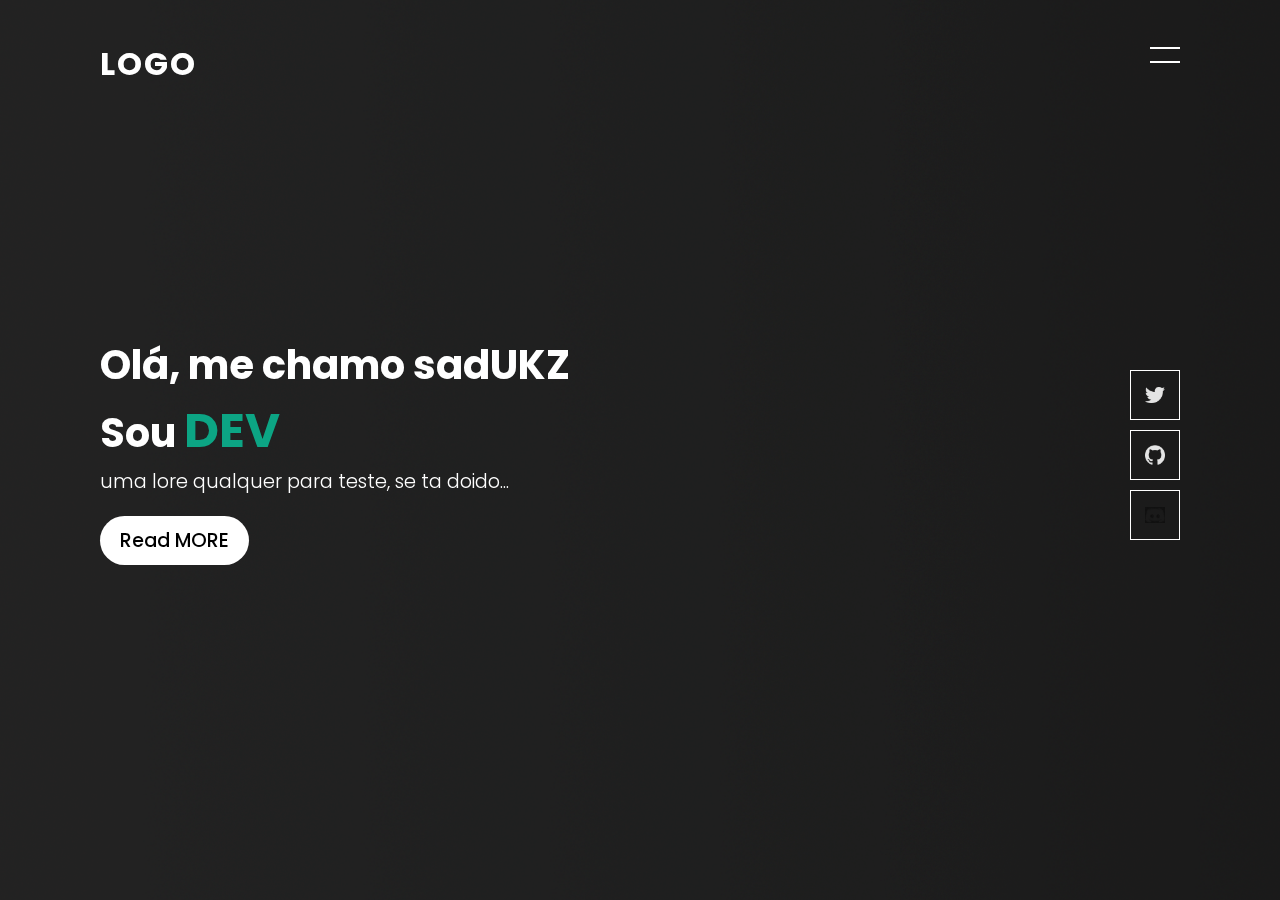
<file: index.html>
<!DOCTYPE html>
<html>

<head>
    <meta name="viewport" content="width=device-width, initial-scale=1.0">
    <meta charset="UTF-8">
    <title>sadUKZ Portfolio</title>
    <link rel="shortcut icon" type="image/png" href="assets/img/favicon.png"/>
    <link rel="stylesheet" href="assets/css/style.css">
</head>

<body>
    <section class="banner" id="sec">
        <header>
            <a href="#" class="logo">Logo</a>
            <div id="toggle" onclick="toggle()"></div>
        </header>
        <div class="content">
            <h2>Olá, me chamo sadUKZ <br>Sou <span>dev</span></h2>
            <p>uma lore qualquer para teste, se ta doido...</p>
            <a href="#">Read MORE</a>
        </div>
        <ul class="social">
            <li><a href="https://twitter.com/UKZgod" target="_blank"><img src="assets/img/tw.png"></a></li>
            <li><a href="https://github.com/sadUKZ" target="_blank"><img src="assets/img/git.png"></a></li>
            <li><a href="https://discord.gg/QGkM2a6" target="_blank"><img src="assets/img/discord.png"></a></li>
        </ul>
    </section>
    <div id="rotbar">
        <ul>
            <li><a href="projects.html">Projetos</a></li>
        </ul>
    </div>
    <script type="text/javascript">
        function toggle(){
            var sec = document.getElementById('sec');
            var rot = document.getElementById('rotbar');
            sec.classList.toggle('active');
            rot.classList.toggle('active');
        }
    </script>
</body>



</html>
</file>
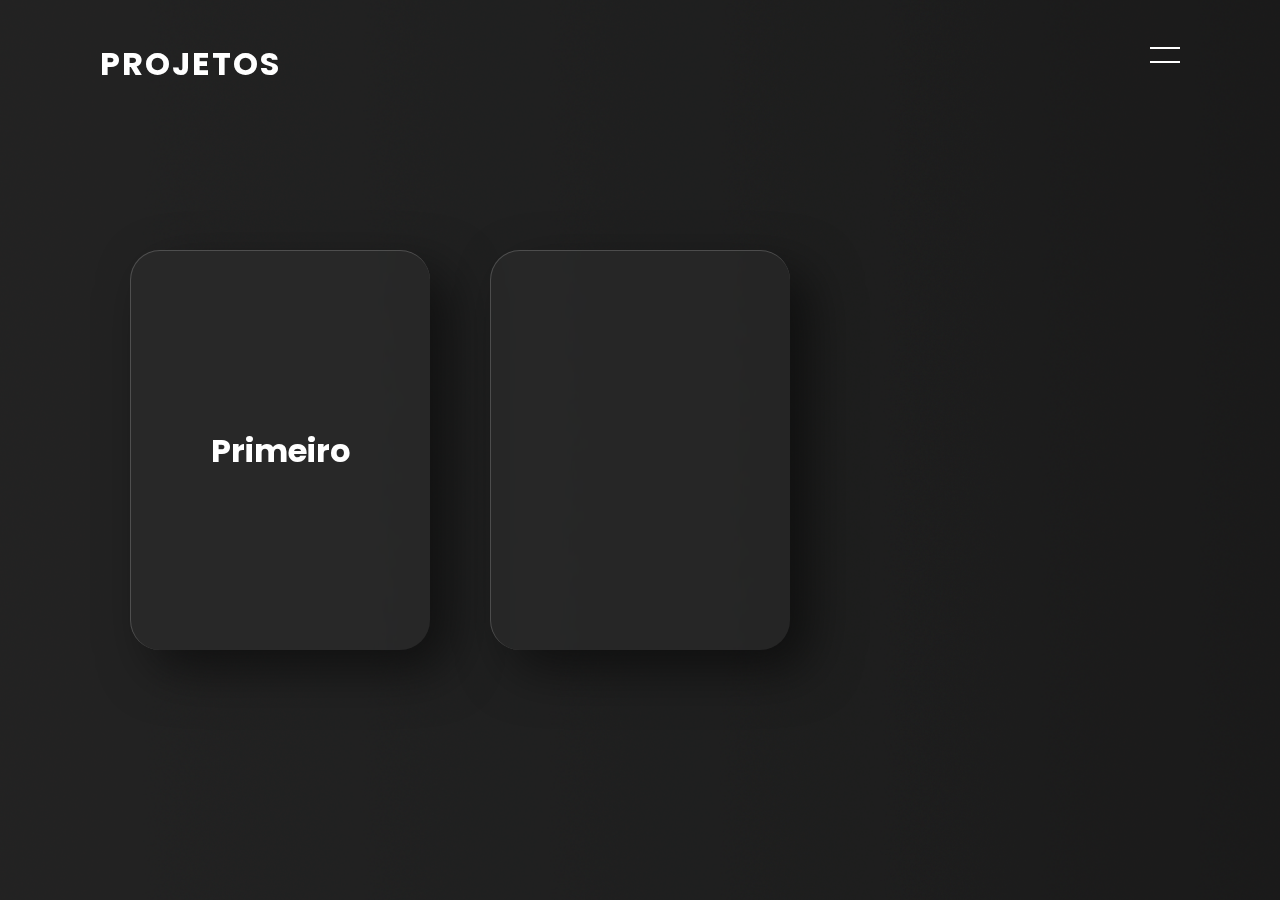
<file: projects.html>
<!DOCTYPE html>
<html>

<head>
    <meta name="viewport" content="width=device-width, initial-scale=1.0">
    <meta charset="UTF-8">
    <title>sadUKZ - Projects</title>
    <link rel="stylesheet" href="assets/css/style.css">
</head>

<body>
    <section class="banner" id="sec">
        <header>
            <a href="#" class="otherLogo">Projetos</a>
            <div id="toggle" onclick="toggle()"></div>
        </header>
        <ul class="othersocial">
            <li><a href="https://twitter.com/UKZgod" target="_blank"><img src="assets/img/tw.png"></a></li>
            <li><a href="https://github.com/sadUKZ" target="_blank"><img src="assets/img/git.png"></a></li>
            <li><a href="https://discord.gg/QGkM2a6" target="_blank"><img src="assets/img/discord.png"></a></li>
        </ul>

        </div>
        <div class="pjcontainer">
            <div class="card">
                <h1>Primeiro</h1>
                <div class="content">
                    <h2>01</h2>
                    <h3>New Card</h3>
                    <p>Lore qualquer aqui só para testa essa peste</p>
                    <a href="#">Read MORE</a>
                </div>
            </div>

            <div class="card">
                <div class="content">
                    <h2>02</h2>
                    <h3>New Card</h3>
                    <p>Lore qualquer aqui só para testa essa peste</p>
                    <a href="#">Read MORE</a>
                </div>
            </div>
    </section>
    <div id="rotbar">
        <ul>
            <li><a href="index.html">Home</a></li>
        </ul>
    </div>
    <script type="text/javascript">
        function toggle(){
            var sec = document.getElementById('sec');
            var rot = document.getElementById('rotbar');
            sec.classList.toggle('active');
            rot.classList.toggle('active');
        }
    </script>
    <script type="text/javascript" src="assets/js/vanilla-tilti.js"></script>
    <script>
        VanillaTilt.init(document.querySelectorAll(".card"), {
		    max: 25,
		    speed: 400,
            glare: true,
            "max-glare": 0.5
	    });
    </script>
</body>



</html>
</file>
<file: assets/css/style.css>
@import url('https://fonts.googleapis.com/css?family=Poppins:200,300,400,500,600,700,800,900&display=swap');

/*
index
*/
*{
   margin: 0;
   padding: 0;
   box-sizing: border-box;
   font-family: 'Poppins', sans-serif; 
}

::selection {
    color: white;
    background-color: rgb(51, 51, 51);
}

header{
    position: absolute;
    top: 0;
    left: 0;
    width: 100%;
    display: flex;
    justify-content: space-between;
    padding: 40px 100px;
    z-index: 10000;
    transition: 0.6s;
    
}

header .logo{
    position: relative;
    font-weight: 700;
    color: #fff;
    text-decoration: none;
    font-size: 2em;
    text-transform: uppercase;
    letter-spacing: 2px;
    transition: 0.6s;
}

header #toggle{
    position: relative;
    width: 30px;
    height: 30px;
    cursor: pointer;
}

header #toggle:before{
    content: '';
    position: absolute;
    top: 7px;
    width: 100%;
    height: 2px;
    background: #fff;
}

header #toggle:after{
    content: '';
    position: absolute;
    bottom: 7px;
    width: 100%;
    height: 2px;
    background: #fff;
}


.banner.active header #toggle:before{
    top: 50%;
    left: 50%;
    transform: translate(-50%, -50%) rotate(45deg);
}
.banner.active header #toggle:after{
    top: 50%;
    left: 50%;
    transform: translate(-50%, -50%) rotate(-45deg);
}

.banner.active{
    transform: translateX(-300PX);
}

.banner{
    position: relative;
    width: 100%;
    min-height: 100vh;
    padding: 100px;
    background: url(../img/background.png);
    background-size: cover;
    display: flex;
    align-items: center;
    transition: 0.5s;
    z-index: 2;
}

#rotbar{
    position: fixed;
    top: 0;
    right: -200px;
    width: 300px;
    height: 100vh;
    background: url(../img/background.png);
    z-index: 1;
    display: grid;
    place-items: center;
    transition: 0.5s;
}

#rotbar.active{
    right: 0;
}

#robar ul{
    position: relative;
    display: flex;
    flex-direction: column;
}

#rotbar ul li{
    list-style: none;
}

#rotbar ul li a{
    color: white;
    text-decoration: none;
    display: inline-block;
    font-size: 2em;
    font-weight: 600;
    text-transform: uppercase;
}

.content{
    max-width: 600px;
}

.content h2{
    color: #fff;
    font-size: 2.5em;
}

.content h2 span{
    color: rgb(12, 165, 132);
    font-size: 1.2em;
    text-transform: uppercase;
}

.content p{
    color: #fff;
    font-size: 1.2em;
    font-weight: 300;
}

.content a{
    position: relative;
    display: inline-block;
    margin-top: 20px;
    background: #fff;
    color: #000;
    padding: 10px 20px;
    text-decoration: none;
    font-size: 1.2em;
    font-weight: 500;
    border-radius: 30px;
}

.content a:hover{
    background: #404040;
    color: #fff;
}

.social{
    position: absolute;
    display: flex;
    flex-direction: column;
    right: 100px;
}

.social li{
    list-style: none;
}

.social li a{
    position: relative;
    display: grid;
    place-items: center;
    width: 50px;
    height: 50px;
    text-decoration: none;
    border: 1px solid #fff;
    margin: 10px 0 0;
}

.social li a:hover{
    background: #fff;
}

.social li a img{
    max-width: 20px;
    filter: invert(1);
    mix-blend-mode: difference;
}

/*
Other
*/

header .otherLogo{
    position: relative;
    font-weight: 700;
    color: #fff;
    text-decoration: none;
    font-size: 2em;
    text-transform: uppercase;
    letter-spacing: 2px;
    transition: 0.6s;
}

.othersocial{
    position: fixed;
    display: flex;
    right: -230px;
    top: 70px;
}

.othersocial li{
    float: left;
    list-style: none;
}

.othersocial li a{
    position: relative;
    display: grid;
    place-items: center;
    width: 50px;
    height: 50px;
    text-decoration: none;
    border: 1px solid #fff;
    margin: 10px 0 0;
}

.othersocial li a:hover{
    background: #fff;
}

.othersocial li a img{
    max-width: 20px;
    filter: invert(1);
    mix-blend-mode: difference;
}

/*
Projects
*/


.pjcontainer{
    position: relative;
    display: flex;
    justify-content: center;
    align-items: center;
    flex-wrap: wrap;
    z-index: 1;
}

.pjcontainer .card{
    position: relative;
    width: 300px;
    height: 400px;
    margin: 30px;
    border-radius: 30px;
    background: rgba(92, 89, 89, 0.123);
    box-shadow: 20px 20px 50px rgba(0,0,0,0.5);
    display: flex;
    overflow: hidden;
    justify-content: center;
    align-items: center;
    border-top: 1px solid rgba(233, 233, 233, 0.199);
    border-left: 1px solid rgba(233, 233, 233, 0.199);
    backdrop-filter: blur(5px);
}

.pjcontainer .card h1{
    position: absolute;
    display: flex;
    opacity: 1;
    color: white;
    pointer-events: none;
    transition: 0.5s;
}

.pjcontainer .card:hover h1{
    opacity: 0;
    transform: translateY(-100px);
    transition: 0.5s;
}

.pjcontainer .card .content{
    padding: 20px;
    text-align: center;
    transform: translateY(100px);
    opacity: 0;
    transition: 0.5s;
}

.pjcontainer .card:hover .content{
    transform: translateY(0px);
    opacity: 1;
}

.pjcontainer .card .content h2{
    position: absolute;
    top: -50px;
    right: 80px;
    font-size: 8em;
    color: rgba(8, 177, 92, 0.212);
    pointer-events: none;
}

.pjcontainer .card .content h3{
    font-size: 1.8em;
    color: white;
    z-index: 1;
    pointer-events: none;
}

.pjcontainer .card .content p{
    font-size: 1em;
    color: white;
    font-weight: 300;
    pointer-events: none;

}




.pjcontainer .card .content a{
    border-radius: 30px;
}






@media (max-width: 767px){
    
    header{
        padding: 20px 50px;
    }

    .banner{
        padding: 100px 50px 150px;
    }

    .banner h2{
        font-size: 1.8em;
    }

    .banner .content p,
    .banner .content a{
        font-size: 1em;
    }
    
    .banner.active{
        transform: translateX(-150px)
    }

    #rotbar{
        width: 150px;
    }

    #rotbar ul li a{
        font-size: 1.5em;
        margin: 5px 0;
    }

    .social{
        position: absolute;
        bottom: 50px;
        right: initial;
        flex-direction: row;
    }

    .social li a{
        margin: initial;
        margin-right: 10px;
    }

}
</file>
